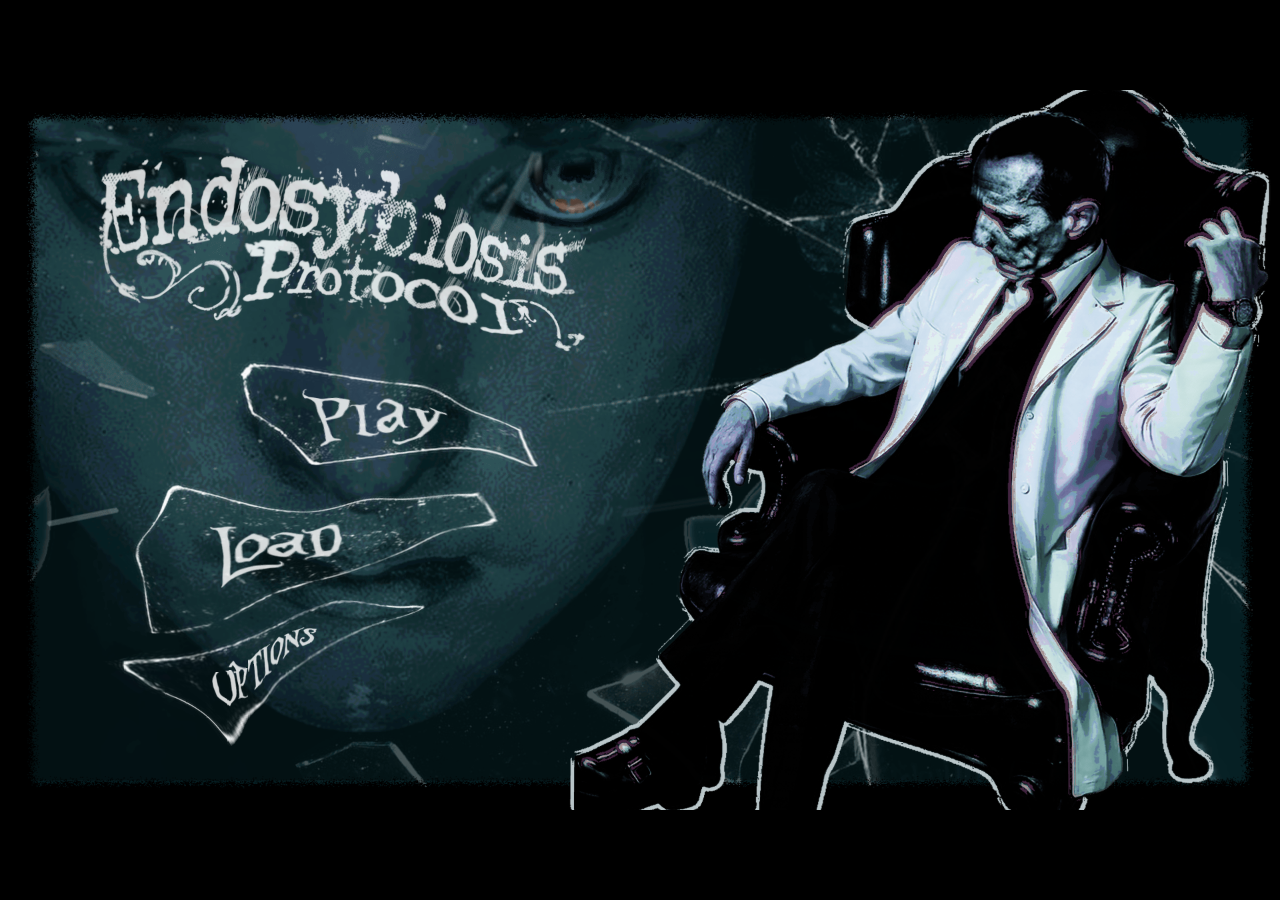
<file: game/index.html>
<!DOCTYPE html>
<html>
<head>
    <meta charset="UTF-8"/>
    <link rel="manifest" href="manifest.webmanifest">
    <link rel="icon" href="favicon.ico?v=2" sizes="any">
    <link rel="icon" type="image/png" sizes="32x32" href="tracklink-icon-32.png">
    <link rel="apple-touch-icon" href="tracklink-icon-180.png">
    <title>Endosymbiosis Protocol</title>

    <meta name="apple-mobile-web-app-capable" content="yes">
    <meta name="apple-mobile-web-app-status-bar-style" content="black-translucent">

    <meta name="theme-color" content="#000000" />
    <meta name="viewport" content="width=device-width, initial-scale=1.0, maximum-scale=1.0, user-scalable=no" />

	<style>
		body {
			margin: 0;
			padding: 0;
			background-color: #000000;
            overflow: hidden;
		}
        #canvasArea {
            margin-left: auto;
            margin-right: auto;
            overflow: hidden;
        }

        
	</style>
    <!-- Libs and GDJS core files : -->
		<script src="libs/jshashtable.js" crossorigin="anonymous"></script>
	<script src="logger.js" crossorigin="anonymous"></script>
	<script src="gd.js" crossorigin="anonymous"></script>
	<script src="libs/rbush.js" crossorigin="anonymous"></script>
	<script src="AsyncTasksManager.js" crossorigin="anonymous"></script>
	<script src="inputmanager.js" crossorigin="anonymous"></script>
	<script src="jsonmanager.js" crossorigin="anonymous"></script>
	<script src="Model3DManager.js" crossorigin="anonymous"></script>
	<script src="ResourceLoader.js" crossorigin="anonymous"></script>
	<script src="ResourceCache.js" crossorigin="anonymous"></script>
	<script src="timemanager.js" crossorigin="anonymous"></script>
	<script src="polygon.js" crossorigin="anonymous"></script>
	<script src="runtimeobject.js" crossorigin="anonymous"></script>
	<script src="profiler.js" crossorigin="anonymous"></script>
	<script src="RuntimeInstanceContainer.js" crossorigin="anonymous"></script>
	<script src="runtimescene.js" crossorigin="anonymous"></script>
	<script src="scenestack.js" crossorigin="anonymous"></script>
	<script src="force.js" crossorigin="anonymous"></script>
	<script src="RuntimeLayer.js" crossorigin="anonymous"></script>
	<script src="layer.js" crossorigin="anonymous"></script>
	<script src="RuntimeCustomObjectLayer.js" crossorigin="anonymous"></script>
	<script src="timer.js" crossorigin="anonymous"></script>
	<script src="runtimewatermark.js" crossorigin="anonymous"></script>
	<script src="runtimegame.js" crossorigin="anonymous"></script>
	<script src="variable.js" crossorigin="anonymous"></script>
	<script src="variablescontainer.js" crossorigin="anonymous"></script>
	<script src="oncetriggers.js" crossorigin="anonymous"></script>
	<script src="runtimebehavior.js" crossorigin="anonymous"></script>
	<script src="SpriteAnimator.js" crossorigin="anonymous"></script>
	<script src="spriteruntimeobject.js" crossorigin="anonymous"></script>
	<script src="affinetransformation.js" crossorigin="anonymous"></script>
	<script src="CustomRuntimeObjectInstanceContainer.js" crossorigin="anonymous"></script>
	<script src="CustomRuntimeObject.js" crossorigin="anonymous"></script>
	<script src="CustomRuntimeObject2D.js" crossorigin="anonymous"></script>
	<script src="indexeddb.js" crossorigin="anonymous"></script>
	<script src="events-tools/commontools.js" crossorigin="anonymous"></script>
	<script src="events-tools/variabletools.js" crossorigin="anonymous"></script>
	<script src="events-tools/runtimescenetools.js" crossorigin="anonymous"></script>
	<script src="events-tools/inputtools.js" crossorigin="anonymous"></script>
	<script src="events-tools/objecttools.js" crossorigin="anonymous"></script>
	<script src="events-tools/cameratools.js" crossorigin="anonymous"></script>
	<script src="events-tools/soundtools.js" crossorigin="anonymous"></script>
	<script src="events-tools/storagetools.js" crossorigin="anonymous"></script>
	<script src="events-tools/stringtools.js" crossorigin="anonymous"></script>
	<script src="events-tools/windowtools.js" crossorigin="anonymous"></script>
	<script src="events-tools/networktools.js" crossorigin="anonymous"></script>
	<script src="pixi-renderers/pixi.js" crossorigin="anonymous"></script>
	<script src="pixi-renderers/pixi-filters-tools.js" crossorigin="anonymous"></script>
	<script src="pixi-renderers/runtimegame-pixi-renderer.js" crossorigin="anonymous"></script>
	<script src="pixi-renderers/runtimescene-pixi-renderer.js" crossorigin="anonymous"></script>
	<script src="pixi-renderers/layer-pixi-renderer.js" crossorigin="anonymous"></script>
	<script src="pixi-renderers/pixi-image-manager.js" crossorigin="anonymous"></script>
	<script src="pixi-renderers/pixi-bitmapfont-manager.js" crossorigin="anonymous"></script>
	<script src="pixi-renderers/spriteruntimeobject-pixi-renderer.js" crossorigin="anonymous"></script>
	<script src="pixi-renderers/CustomRuntimeObject2DPixiRenderer.js" crossorigin="anonymous"></script>
	<script src="pixi-renderers/DebuggerPixiRenderer.js" crossorigin="anonymous"></script>
	<script src="pixi-renderers/loadingscreen-pixi-renderer.js" crossorigin="anonymous"></script>
	<script src="pixi-renderers/pixi-effects-manager.js" crossorigin="anonymous"></script>
	<script src="howler-sound-manager/howler.min.js" crossorigin="anonymous"></script>
	<script src="howler-sound-manager/howler-sound-manager.js" crossorigin="anonymous"></script>
	<script src="fontfaceobserver-font-manager/fontfaceobserver.js" crossorigin="anonymous"></script>
	<script src="fontfaceobserver-font-manager/fontfaceobserver-font-manager.js" crossorigin="anonymous"></script>
	<script src="gdjs-evtsext__cursortype__changecursortype-func.js" crossorigin="anonymous"></script>
	<script src="gdjs-evtsext__cursortype__dochangecursortype-func.js" crossorigin="anonymous"></script>
	<script src="gdjs-evtsext__cursortype__onscenepreevents-func.js" crossorigin="anonymous"></script>
	<script src="gdjs-evtsext__ellipsemovement__ellipsemovement.js" crossorigin="anonymous"></script>
	<script src="gdjs-evtsext__gamepads__a_advanced_vibration_controller-func.js" crossorigin="anonymous"></script>
	<script src="gdjs-evtsext__gamepads__a_change_vibration_magnitude-func.js" crossorigin="anonymous"></script>
	<script src="gdjs-evtsext__gamepads__a_set_deadzone-func.js" crossorigin="anonymous"></script>
	<script src="gdjs-evtsext__gamepads__a_vibrate_controller-func.js" crossorigin="anonymous"></script>
	<script src="gdjs-evtsext__gamepads__acceleratedspeed-func.js" crossorigin="anonymous"></script>
	<script src="gdjs-evtsext__gamepads__axisvalue-func.js" crossorigin="anonymous"></script>
	<script src="gdjs-evtsext__gamepads__c_any_button_pressed-func.js" crossorigin="anonymous"></script>
	<script src="gdjs-evtsext__gamepads__c_any_button_released-func.js" crossorigin="anonymous"></script>
	<script src="gdjs-evtsext__gamepads__c_axis_pushed-func.js" crossorigin="anonymous"></script>
	<script src="gdjs-evtsext__gamepads__c_button_pressed-func.js" crossorigin="anonymous"></script>
	<script src="gdjs-evtsext__gamepads__c_button_released-func.js" crossorigin="anonymous"></script>
	<script src="gdjs-evtsext__gamepads__c_controller_type-func.js" crossorigin="anonymous"></script>
	<script src="gdjs-evtsext__gamepads__c_controller_x_is_connected-func.js" crossorigin="anonymous"></script>
	<script src="gdjs-evtsext__gamepads__connectedgamepadscount-func.js" crossorigin="anonymous"></script>
	<script src="gdjs-evtsext__gamepads__deadzone-func.js" crossorigin="anonymous"></script>
	<script src="gdjs-evtsext__gamepads__gamepadcount-func.js" crossorigin="anonymous"></script>
	<script src="gdjs-evtsext__gamepads__gamepadtype-func.js" crossorigin="anonymous"></script>
	<script src="gdjs-evtsext__gamepads__isbuttonjustpressed-func.js" crossorigin="anonymous"></script>
	<script src="gdjs-evtsext__gamepads__lastbuttonid-func.js" crossorigin="anonymous"></script>
	<script src="gdjs-evtsext__gamepads__lastbuttonstring-func.js" crossorigin="anonymous"></script>
	<script src="gdjs-evtsext__gamepads__onfirstsceneloaded-func.js" crossorigin="anonymous"></script>
	<script src="gdjs-evtsext__gamepads__onsceneloaded-func.js" crossorigin="anonymous"></script>
	<script src="gdjs-evtsext__gamepads__onscenepostevents-func.js" crossorigin="anonymous"></script>
	<script src="gdjs-evtsext__gamepads__stickangle-func.js" crossorigin="anonymous"></script>
	<script src="gdjs-evtsext__gamepads__stickforce-func.js" crossorigin="anonymous"></script>
	<script src="gdjs-evtsext__gamepads__stickforcex-func.js" crossorigin="anonymous"></script>
	<script src="gdjs-evtsext__gamepads__stickforcey-func.js" crossorigin="anonymous"></script>
	<script src="gdjs-evtsext__gamepads__stickrotationvalue-func.js" crossorigin="anonymous"></script>
	<script src="gdjs-evtsext__gamepads__strongvibrationmagnitude-func.js" crossorigin="anonymous"></script>
	<script src="gdjs-evtsext__gamepads__topdowngamepadmapper.js" crossorigin="anonymous"></script>
	<script src="gdjs-evtsext__gamepads__triggerpressure-func.js" crossorigin="anonymous"></script>
	<script src="gdjs-evtsext__gamepads__weakvibrationmagnitude-func.js" crossorigin="anonymous"></script>
	<script src="gdjs-evtsext__spritemasking__mask-func.js" crossorigin="anonymous"></script>
	<script src="gdjs-evtsext__spritemasking__maskwithshapepainter-func.js" crossorigin="anonymous"></script>
	<script src="gdjs-evtsext__spritemasking__unmask-func.js" crossorigin="anonymous"></script>
	<script src="gdjs-evtsext__sticker__definehelperclasses-func.js" crossorigin="anonymous"></script>
	<script src="gdjs-evtsext__sticker__isstuck-func.js" crossorigin="anonymous"></script>
	<script src="gdjs-evtsext__sticker__sticker.js" crossorigin="anonymous"></script>
	<script src="Extensions/3D/Scene3DTools.js" crossorigin="anonymous"></script>
	<script src="Extensions/TextInput/textinputruntimeobject-pixi-renderer.js" crossorigin="anonymous"></script>
	<script src="Extensions/TextInput/textinputruntimeobject.js" crossorigin="anonymous"></script>
	<script src="Extensions/TextObject/textruntimeobject-pixi-renderer.js" crossorigin="anonymous"></script>
	<script src="Extensions/TextObject/textruntimeobject.js" crossorigin="anonymous"></script>
	<script src="Extensions/TopDownMovementBehavior/topdownmovementruntimebehavior.js" crossorigin="anonymous"></script>
	<script src="Extensions/TweenBehavior/TweenManager.js" crossorigin="anonymous"></script>
	<script src="Extensions/TweenBehavior/tweenruntimebehavior.js" crossorigin="anonymous"></script>
	<script src="object-capabilities/AnimatableBehavior.js" crossorigin="anonymous"></script>
	<script src="object-capabilities/EffectBehavior.js" crossorigin="anonymous"></script>
	<script src="object-capabilities/FlippableBehavior.js" crossorigin="anonymous"></script>
	<script src="object-capabilities/OpacityBehavior.js" crossorigin="anonymous"></script>
	<script src="object-capabilities/ResizableBehavior.js" crossorigin="anonymous"></script>
	<script src="object-capabilities/ScalableBehavior.js" crossorigin="anonymous"></script>
	<script src="object-capabilities/TextContainerBehavior.js" crossorigin="anonymous"></script>
	<script src="Extensions/Effects/advanced-bloom-pixi-filter.js" crossorigin="anonymous"></script>
	<script src="Extensions/Effects/blending-mode-pixi-filter.js" crossorigin="anonymous"></script>
	<script src="Extensions/Effects/crt-pixi-filter.js" crossorigin="anonymous"></script>
	<script src="Extensions/Effects/glitch-pixi-filter.js" crossorigin="anonymous"></script>
	<script src="Extensions/Effects/kawase-blur-pixi-filter.js" crossorigin="anonymous"></script>
	<script src="Extensions/Effects/outline-pixi-filter.js" crossorigin="anonymous"></script>
	<script src="Extensions/Effects/pixelate-pixi-filter.js" crossorigin="anonymous"></script>
	<script src="Extensions/Effects/pixi-filters/filter-advanced-bloom.js" crossorigin="anonymous"></script>
	<script src="Extensions/Effects/pixi-filters/filter-crt.js" crossorigin="anonymous"></script>
	<script src="Extensions/Effects/pixi-filters/filter-glitch.js" crossorigin="anonymous"></script>
	<script src="Extensions/Effects/pixi-filters/filter-kawase-blur.js" crossorigin="anonymous"></script>
	<script src="Extensions/Effects/pixi-filters/filter-outline.js" crossorigin="anonymous"></script>
	<script src="Extensions/Effects/pixi-filters/filter-pixelate.js" crossorigin="anonymous"></script>
	<script src="code0.js" crossorigin="anonymous"></script>
	<script src="code1.js" crossorigin="anonymous"></script>
	<script src="code2.js" crossorigin="anonymous"></script>
	<script src="code3.js" crossorigin="anonymous"></script>
	<script src="code4.js" crossorigin="anonymous"></script>
	<script src="code5.js" crossorigin="anonymous"></script>
	<script src="code6.js" crossorigin="anonymous"></script>
	<script src="code7.js" crossorigin="anonymous"></script>
	<script src="code8.js" crossorigin="anonymous"></script>
	<script src="code9.js" crossorigin="anonymous"></script>
	<script src="code10.js" crossorigin="anonymous"></script>
	<script src="code11.js" crossorigin="anonymous"></script>
	<script src="code12.js" crossorigin="anonymous"></script>
	<script src="code13.js" crossorigin="anonymous"></script>
	<script src="code14.js" crossorigin="anonymous"></script>
	<script src="code15.js" crossorigin="anonymous"></script>
	<script src="code16.js" crossorigin="anonymous"></script>
	<script src="code17.js" crossorigin="anonymous"></script>
	<script src="code18.js" crossorigin="anonymous"></script>
	<script src="code19.js" crossorigin="anonymous"></script>
	<script src="code20.js" crossorigin="anonymous"></script>
	<script src="code21.js" crossorigin="anonymous"></script>
	<script src="code22.js" crossorigin="anonymous"></script>
	<script src="code23.js" crossorigin="anonymous"></script>
	<script src="code24.js" crossorigin="anonymous"></script>
	<script src="code25.js" crossorigin="anonymous"></script>
	<script src="code26.js" crossorigin="anonymous"></script>
	<script src="code27.js" crossorigin="anonymous"></script>
	<script src="code28.js" crossorigin="anonymous"></script>
	<script src="code29.js" crossorigin="anonymous"></script>
	<script src="code30.js" crossorigin="anonymous"></script>
	<script src="code31.js" crossorigin="anonymous"></script>
	<script src="code32.js" crossorigin="anonymous"></script>
	<script src="code33.js" crossorigin="anonymous"></script>
	<script src="code34.js" crossorigin="anonymous"></script>
	<script src="code35.js" crossorigin="anonymous"></script>
	<script src="data.js" crossorigin="anonymous"></script>


</head>
<body>

    
	<script>

    (function() {
        //Fix: the global variable "saindo" is set to true when leaving the menu (Play/Load)
        //and was never reset in the game scenes, which blocked the M key (go to Save screen).
        //Reset it every time a scene loads (Intro/Load already reset it at their start anyway).
        gdjs.registerRuntimeSceneLoadedCallback(function(runtimeScene) {
            var vars = runtimeScene.getGame().getVariables();
            if (vars.has("saindo")) vars.get("saindo").setBoolean(false);
        });

        //Música da trilha é tocada pelo site (fora do jogo): ignora o playMusic dela aqui
        (function () {
            var snd = gdjs.evtTools.sound, original = snd.playMusicOnChannel;
            snd.playMusicOnChannel = function (scene, file) {
                if (file === "trilha_suite_leve.ogg") return;
                return original.apply(this, arguments);
            };
        })();

        //Initialization
        var game = new gdjs.RuntimeGame(gdjs.projectData, gdjs.runtimeGameOptions);

        //Turn off GDevelop's anonymous session analytics (removes the call to api.gdevelop-app.com)
        game.enableMetrics(false);

        //Create a renderer
        game.getRenderer().createStandardCanvas(document.body);

        //Bind keyboards/mouse/touch events
        game.getRenderer().bindStandardEvents(game.getInputManager(), window, document);

        //Load all assets and start the game
        game.loadAllAssets(function() {
            game.startGameLoop();
        });
    })();

	</script>
</body>
</html>
</file>
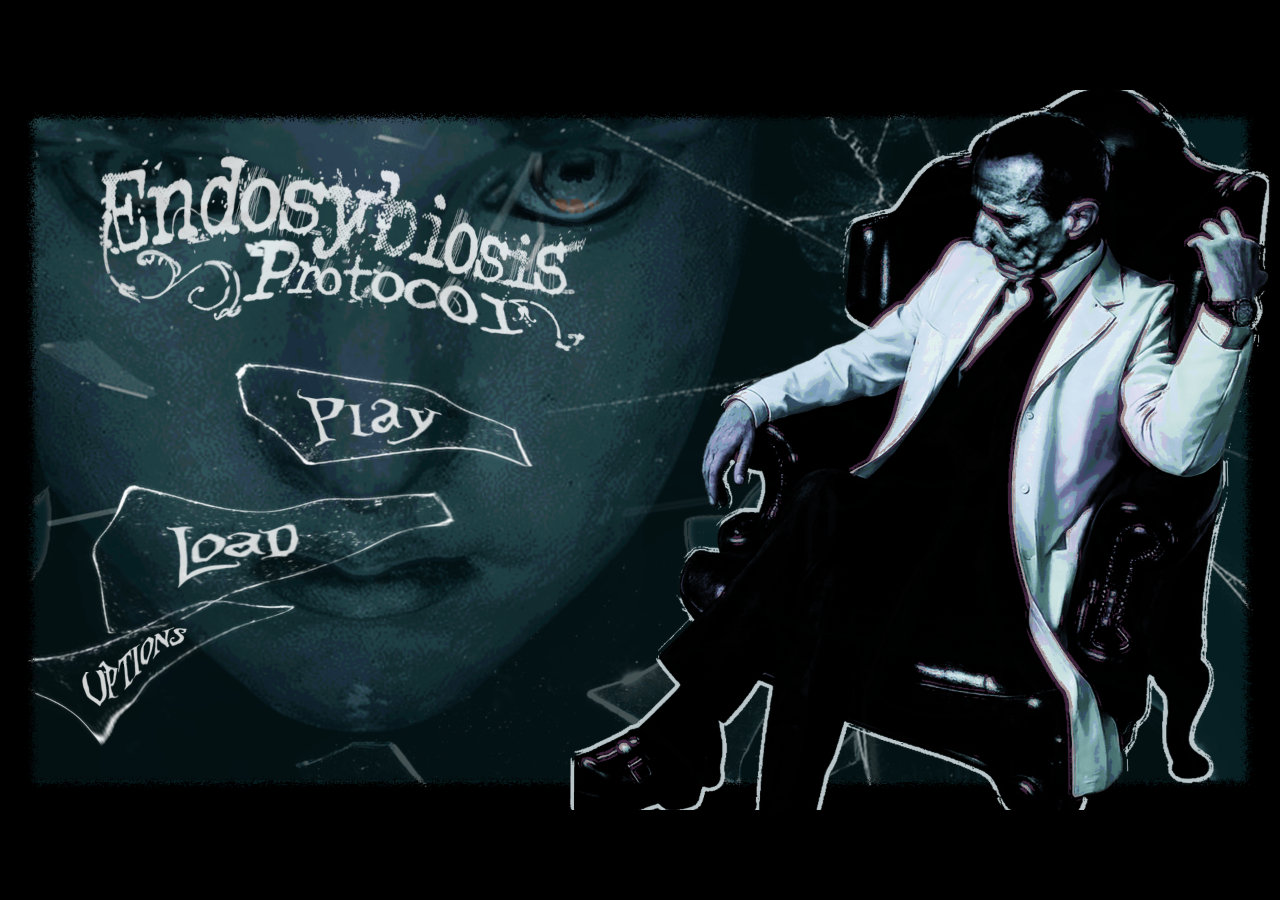
<file: endosymbiosis-site/game/index.html>
<!DOCTYPE html>
<html>
<head>
    <meta charset="UTF-8"/>
    <link rel="manifest" href="manifest.webmanifest">
    <link rel="icon" href="favicon.ico?v=2" sizes="any">
    <link rel="icon" type="image/png" sizes="32x32" href="tracklink-icon-32.png">
    <link rel="apple-touch-icon" href="tracklink-icon-180.png">
    <title>Endosymbiosis Protocol</title>

    <meta name="apple-mobile-web-app-capable" content="yes">
    <meta name="apple-mobile-web-app-status-bar-style" content="black-translucent">

    <meta name="theme-color" content="#000000" />
    <meta name="viewport" content="width=device-width, initial-scale=1.0, maximum-scale=1.0, user-scalable=no" />

	<style>
		body {
			margin: 0;
			padding: 0;
			background-color: #000000;
            overflow: hidden;
		}
        #canvasArea {
            margin-left: auto;
            margin-right: auto;
            overflow: hidden;
        }

        
	</style>
    <!-- Libs and GDJS core files : -->
		<script src="libs/jshashtable.js" crossorigin="anonymous"></script>
	<script src="logger.js" crossorigin="anonymous"></script>
	<script src="gd.js" crossorigin="anonymous"></script>
	<script src="libs/rbush.js" crossorigin="anonymous"></script>
	<script src="AsyncTasksManager.js" crossorigin="anonymous"></script>
	<script src="inputmanager.js" crossorigin="anonymous"></script>
	<script src="jsonmanager.js" crossorigin="anonymous"></script>
	<script src="Model3DManager.js" crossorigin="anonymous"></script>
	<script src="ResourceLoader.js" crossorigin="anonymous"></script>
	<script src="ResourceCache.js" crossorigin="anonymous"></script>
	<script src="timemanager.js" crossorigin="anonymous"></script>
	<script src="polygon.js" crossorigin="anonymous"></script>
	<script src="runtimeobject.js" crossorigin="anonymous"></script>
	<script src="profiler.js" crossorigin="anonymous"></script>
	<script src="RuntimeInstanceContainer.js" crossorigin="anonymous"></script>
	<script src="runtimescene.js" crossorigin="anonymous"></script>
	<script src="scenestack.js" crossorigin="anonymous"></script>
	<script src="force.js" crossorigin="anonymous"></script>
	<script src="RuntimeLayer.js" crossorigin="anonymous"></script>
	<script src="layer.js" crossorigin="anonymous"></script>
	<script src="RuntimeCustomObjectLayer.js" crossorigin="anonymous"></script>
	<script src="timer.js" crossorigin="anonymous"></script>
	<script src="runtimewatermark.js" crossorigin="anonymous"></script>
	<script src="runtimegame.js" crossorigin="anonymous"></script>
	<script src="variable.js" crossorigin="anonymous"></script>
	<script src="variablescontainer.js" crossorigin="anonymous"></script>
	<script src="oncetriggers.js" crossorigin="anonymous"></script>
	<script src="runtimebehavior.js" crossorigin="anonymous"></script>
	<script src="SpriteAnimator.js" crossorigin="anonymous"></script>
	<script src="spriteruntimeobject.js" crossorigin="anonymous"></script>
	<script src="affinetransformation.js" crossorigin="anonymous"></script>
	<script src="CustomRuntimeObjectInstanceContainer.js" crossorigin="anonymous"></script>
	<script src="CustomRuntimeObject.js" crossorigin="anonymous"></script>
	<script src="CustomRuntimeObject2D.js" crossorigin="anonymous"></script>
	<script src="indexeddb.js" crossorigin="anonymous"></script>
	<script src="events-tools/commontools.js" crossorigin="anonymous"></script>
	<script src="events-tools/variabletools.js" crossorigin="anonymous"></script>
	<script src="events-tools/runtimescenetools.js" crossorigin="anonymous"></script>
	<script src="events-tools/inputtools.js" crossorigin="anonymous"></script>
	<script src="events-tools/objecttools.js" crossorigin="anonymous"></script>
	<script src="events-tools/cameratools.js" crossorigin="anonymous"></script>
	<script src="events-tools/soundtools.js" crossorigin="anonymous"></script>
	<script src="events-tools/storagetools.js" crossorigin="anonymous"></script>
	<script src="events-tools/stringtools.js" crossorigin="anonymous"></script>
	<script src="events-tools/windowtools.js" crossorigin="anonymous"></script>
	<script src="events-tools/networktools.js" crossorigin="anonymous"></script>
	<script src="pixi-renderers/pixi.js" crossorigin="anonymous"></script>
	<script src="pixi-renderers/pixi-filters-tools.js" crossorigin="anonymous"></script>
	<script src="pixi-renderers/runtimegame-pixi-renderer.js" crossorigin="anonymous"></script>
	<script src="pixi-renderers/runtimescene-pixi-renderer.js" crossorigin="anonymous"></script>
	<script src="pixi-renderers/layer-pixi-renderer.js" crossorigin="anonymous"></script>
	<script src="pixi-renderers/pixi-image-manager.js" crossorigin="anonymous"></script>
	<script src="pixi-renderers/pixi-bitmapfont-manager.js" crossorigin="anonymous"></script>
	<script src="pixi-renderers/spriteruntimeobject-pixi-renderer.js" crossorigin="anonymous"></script>
	<script src="pixi-renderers/CustomRuntimeObject2DPixiRenderer.js" crossorigin="anonymous"></script>
	<script src="pixi-renderers/DebuggerPixiRenderer.js" crossorigin="anonymous"></script>
	<script src="pixi-renderers/loadingscreen-pixi-renderer.js" crossorigin="anonymous"></script>
	<script src="pixi-renderers/pixi-effects-manager.js" crossorigin="anonymous"></script>
	<script src="howler-sound-manager/howler.min.js" crossorigin="anonymous"></script>
	<script src="howler-sound-manager/howler-sound-manager.js" crossorigin="anonymous"></script>
	<script src="fontfaceobserver-font-manager/fontfaceobserver.js" crossorigin="anonymous"></script>
	<script src="fontfaceobserver-font-manager/fontfaceobserver-font-manager.js" crossorigin="anonymous"></script>
	<script src="gdjs-evtsext__cursortype__changecursortype-func.js" crossorigin="anonymous"></script>
	<script src="gdjs-evtsext__cursortype__dochangecursortype-func.js" crossorigin="anonymous"></script>
	<script src="gdjs-evtsext__cursortype__onscenepreevents-func.js" crossorigin="anonymous"></script>
	<script src="gdjs-evtsext__ellipsemovement__ellipsemovement.js" crossorigin="anonymous"></script>
	<script src="gdjs-evtsext__gamepads__a_advanced_vibration_controller-func.js" crossorigin="anonymous"></script>
	<script src="gdjs-evtsext__gamepads__a_change_vibration_magnitude-func.js" crossorigin="anonymous"></script>
	<script src="gdjs-evtsext__gamepads__a_set_deadzone-func.js" crossorigin="anonymous"></script>
	<script src="gdjs-evtsext__gamepads__a_vibrate_controller-func.js" crossorigin="anonymous"></script>
	<script src="gdjs-evtsext__gamepads__acceleratedspeed-func.js" crossorigin="anonymous"></script>
	<script src="gdjs-evtsext__gamepads__axisvalue-func.js" crossorigin="anonymous"></script>
	<script src="gdjs-evtsext__gamepads__c_any_button_pressed-func.js" crossorigin="anonymous"></script>
	<script src="gdjs-evtsext__gamepads__c_any_button_released-func.js" crossorigin="anonymous"></script>
	<script src="gdjs-evtsext__gamepads__c_axis_pushed-func.js" crossorigin="anonymous"></script>
	<script src="gdjs-evtsext__gamepads__c_button_pressed-func.js" crossorigin="anonymous"></script>
	<script src="gdjs-evtsext__gamepads__c_button_released-func.js" crossorigin="anonymous"></script>
	<script src="gdjs-evtsext__gamepads__c_controller_type-func.js" crossorigin="anonymous"></script>
	<script src="gdjs-evtsext__gamepads__c_controller_x_is_connected-func.js" crossorigin="anonymous"></script>
	<script src="gdjs-evtsext__gamepads__connectedgamepadscount-func.js" crossorigin="anonymous"></script>
	<script src="gdjs-evtsext__gamepads__deadzone-func.js" crossorigin="anonymous"></script>
	<script src="gdjs-evtsext__gamepads__gamepadcount-func.js" crossorigin="anonymous"></script>
	<script src="gdjs-evtsext__gamepads__gamepadtype-func.js" crossorigin="anonymous"></script>
	<script src="gdjs-evtsext__gamepads__isbuttonjustpressed-func.js" crossorigin="anonymous"></script>
	<script src="gdjs-evtsext__gamepads__lastbuttonid-func.js" crossorigin="anonymous"></script>
	<script src="gdjs-evtsext__gamepads__lastbuttonstring-func.js" crossorigin="anonymous"></script>
	<script src="gdjs-evtsext__gamepads__onfirstsceneloaded-func.js" crossorigin="anonymous"></script>
	<script src="gdjs-evtsext__gamepads__onsceneloaded-func.js" crossorigin="anonymous"></script>
	<script src="gdjs-evtsext__gamepads__onscenepostevents-func.js" crossorigin="anonymous"></script>
	<script src="gdjs-evtsext__gamepads__stickangle-func.js" crossorigin="anonymous"></script>
	<script src="gdjs-evtsext__gamepads__stickforce-func.js" crossorigin="anonymous"></script>
	<script src="gdjs-evtsext__gamepads__stickforcex-func.js" crossorigin="anonymous"></script>
	<script src="gdjs-evtsext__gamepads__stickforcey-func.js" crossorigin="anonymous"></script>
	<script src="gdjs-evtsext__gamepads__stickrotationvalue-func.js" crossorigin="anonymous"></script>
	<script src="gdjs-evtsext__gamepads__strongvibrationmagnitude-func.js" crossorigin="anonymous"></script>
	<script src="gdjs-evtsext__gamepads__topdowngamepadmapper.js" crossorigin="anonymous"></script>
	<script src="gdjs-evtsext__gamepads__triggerpressure-func.js" crossorigin="anonymous"></script>
	<script src="gdjs-evtsext__gamepads__weakvibrationmagnitude-func.js" crossorigin="anonymous"></script>
	<script src="gdjs-evtsext__spritemasking__mask-func.js" crossorigin="anonymous"></script>
	<script src="gdjs-evtsext__spritemasking__maskwithshapepainter-func.js" crossorigin="anonymous"></script>
	<script src="gdjs-evtsext__spritemasking__unmask-func.js" crossorigin="anonymous"></script>
	<script src="gdjs-evtsext__sticker__definehelperclasses-func.js" crossorigin="anonymous"></script>
	<script src="gdjs-evtsext__sticker__isstuck-func.js" crossorigin="anonymous"></script>
	<script src="gdjs-evtsext__sticker__sticker.js" crossorigin="anonymous"></script>
	<script src="Extensions/3D/Scene3DTools.js" crossorigin="anonymous"></script>
	<script src="Extensions/TextInput/textinputruntimeobject-pixi-renderer.js" crossorigin="anonymous"></script>
	<script src="Extensions/TextInput/textinputruntimeobject.js" crossorigin="anonymous"></script>
	<script src="Extensions/TextObject/textruntimeobject-pixi-renderer.js" crossorigin="anonymous"></script>
	<script src="Extensions/TextObject/textruntimeobject.js" crossorigin="anonymous"></script>
	<script src="Extensions/TopDownMovementBehavior/topdownmovementruntimebehavior.js" crossorigin="anonymous"></script>
	<script src="Extensions/TweenBehavior/TweenManager.js" crossorigin="anonymous"></script>
	<script src="Extensions/TweenBehavior/tweenruntimebehavior.js" crossorigin="anonymous"></script>
	<script src="object-capabilities/AnimatableBehavior.js" crossorigin="anonymous"></script>
	<script src="object-capabilities/EffectBehavior.js" crossorigin="anonymous"></script>
	<script src="object-capabilities/FlippableBehavior.js" crossorigin="anonymous"></script>
	<script src="object-capabilities/OpacityBehavior.js" crossorigin="anonymous"></script>
	<script src="object-capabilities/ResizableBehavior.js" crossorigin="anonymous"></script>
	<script src="object-capabilities/ScalableBehavior.js" crossorigin="anonymous"></script>
	<script src="object-capabilities/TextContainerBehavior.js" crossorigin="anonymous"></script>
	<script src="Extensions/Effects/advanced-bloom-pixi-filter.js" crossorigin="anonymous"></script>
	<script src="Extensions/Effects/blending-mode-pixi-filter.js" crossorigin="anonymous"></script>
	<script src="Extensions/Effects/crt-pixi-filter.js" crossorigin="anonymous"></script>
	<script src="Extensions/Effects/glitch-pixi-filter.js" crossorigin="anonymous"></script>
	<script src="Extensions/Effects/kawase-blur-pixi-filter.js" crossorigin="anonymous"></script>
	<script src="Extensions/Effects/outline-pixi-filter.js" crossorigin="anonymous"></script>
	<script src="Extensions/Effects/pixelate-pixi-filter.js" crossorigin="anonymous"></script>
	<script src="Extensions/Effects/pixi-filters/filter-advanced-bloom.js" crossorigin="anonymous"></script>
	<script src="Extensions/Effects/pixi-filters/filter-crt.js" crossorigin="anonymous"></script>
	<script src="Extensions/Effects/pixi-filters/filter-glitch.js" crossorigin="anonymous"></script>
	<script src="Extensions/Effects/pixi-filters/filter-kawase-blur.js" crossorigin="anonymous"></script>
	<script src="Extensions/Effects/pixi-filters/filter-outline.js" crossorigin="anonymous"></script>
	<script src="Extensions/Effects/pixi-filters/filter-pixelate.js" crossorigin="anonymous"></script>
	<script src="code0.js" crossorigin="anonymous"></script>
	<script src="code1.js" crossorigin="anonymous"></script>
	<script src="code2.js" crossorigin="anonymous"></script>
	<script src="code3.js" crossorigin="anonymous"></script>
	<script src="code4.js" crossorigin="anonymous"></script>
	<script src="code5.js" crossorigin="anonymous"></script>
	<script src="code6.js" crossorigin="anonymous"></script>
	<script src="code7.js" crossorigin="anonymous"></script>
	<script src="code8.js" crossorigin="anonymous"></script>
	<script src="code9.js" crossorigin="anonymous"></script>
	<script src="code10.js" crossorigin="anonymous"></script>
	<script src="code11.js" crossorigin="anonymous"></script>
	<script src="code12.js" crossorigin="anonymous"></script>
	<script src="code13.js" crossorigin="anonymous"></script>
	<script src="code14.js" crossorigin="anonymous"></script>
	<script src="code15.js" crossorigin="anonymous"></script>
	<script src="code16.js" crossorigin="anonymous"></script>
	<script src="code17.js" crossorigin="anonymous"></script>
	<script src="code18.js" crossorigin="anonymous"></script>
	<script src="code19.js" crossorigin="anonymous"></script>
	<script src="code20.js" crossorigin="anonymous"></script>
	<script src="code21.js" crossorigin="anonymous"></script>
	<script src="code22.js" crossorigin="anonymous"></script>
	<script src="code23.js" crossorigin="anonymous"></script>
	<script src="code24.js" crossorigin="anonymous"></script>
	<script src="code25.js" crossorigin="anonymous"></script>
	<script src="code26.js" crossorigin="anonymous"></script>
	<script src="code27.js" crossorigin="anonymous"></script>
	<script src="code28.js" crossorigin="anonymous"></script>
	<script src="code29.js" crossorigin="anonymous"></script>
	<script src="code30.js" crossorigin="anonymous"></script>
	<script src="code31.js" crossorigin="anonymous"></script>
	<script src="code32.js" crossorigin="anonymous"></script>
	<script src="code33.js" crossorigin="anonymous"></script>
	<script src="code34.js" crossorigin="anonymous"></script>
	<script src="code35.js" crossorigin="anonymous"></script>
	<script src="data.js" crossorigin="anonymous"></script>


</head>
<body>

    
	<script>

    (function() {
        //Fix: the global variable "saindo" is set to true when leaving the menu (Play/Load)
        //and was never reset in the game scenes, which blocked the M key (go to Save screen).
        //Reset it every time a scene loads (Intro/Load already reset it at their start anyway).
        gdjs.registerRuntimeSceneLoadedCallback(function(runtimeScene) {
            var vars = runtimeScene.getGame().getVariables();
            if (vars.has("saindo")) vars.get("saindo").setBoolean(false);
        });

        //Initialization
        var game = new gdjs.RuntimeGame(gdjs.projectData, gdjs.runtimeGameOptions);

        //Turn off GDevelop's anonymous session analytics (removes the call to api.gdevelop-app.com)
        game.enableMetrics(false);

        //Create a renderer
        game.getRenderer().createStandardCanvas(document.body);

        //Bind keyboards/mouse/touch events
        game.getRenderer().bindStandardEvents(game.getInputManager(), window, document);

        //Load all assets and start the game
        game.loadAllAssets(function() {
            game.startGameLoop();
        });
    })();

	</script>
</body>
</html>
</file>
